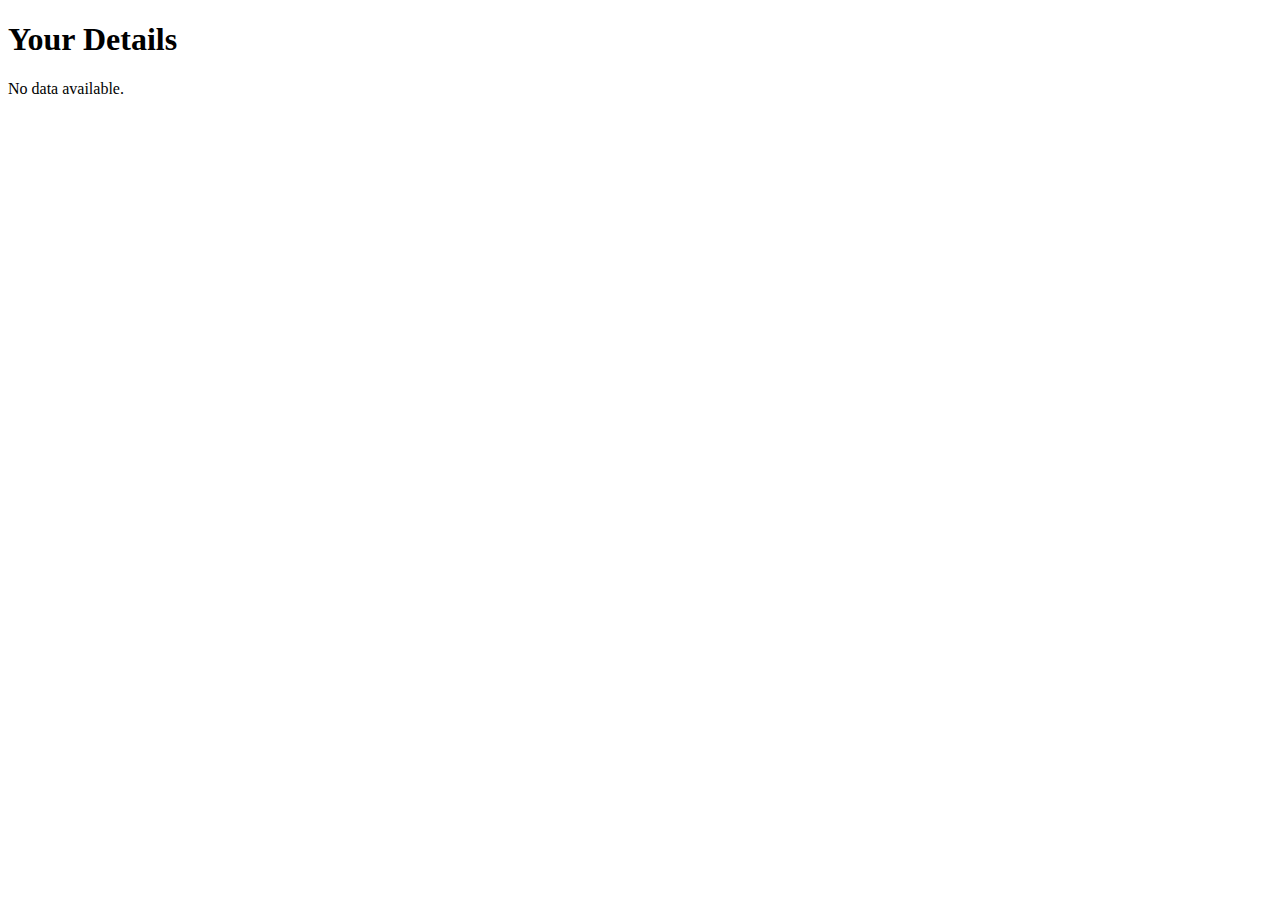
<file: detail.html>
<!DOCTYPE html>
<html lang="en">
<head>
  <meta charset="UTF-8">
  <meta name="viewport" content="width=device-width, initial-scale=1.0">
  <title>Display Page</title>
</head>
<body>
  <h1>Your Details</h1>
  <div id="detailsContainer"></div>

  <script>
    // Get the container where data will be displayed
    const detailsContainer = document.getElementById("detailsContainer");

    // Check if localStorage has any items
    if (localStorage.length > 0) {
      const detailsList = document.createElement("ul");

      // Iterate through all localStorage items
      for (let i = 0; i < localStorage.length; i++) {
        const key = localStorage.key(i);
        const value = localStorage.getItem(key);

        // Create a list item for each key-value pair
        const listItem = document.createElement("li");
        listItem.textContent = `${key}: ${value}`;
        detailsList.appendChild(listItem);
      }

      // Append the list to the container
      detailsContainer.appendChild(detailsList);
    } else {
      // If no data found in localStorage
      detailsContainer.textContent = "No data available.";
    }
  </script>
</body>
</html>
</file>
